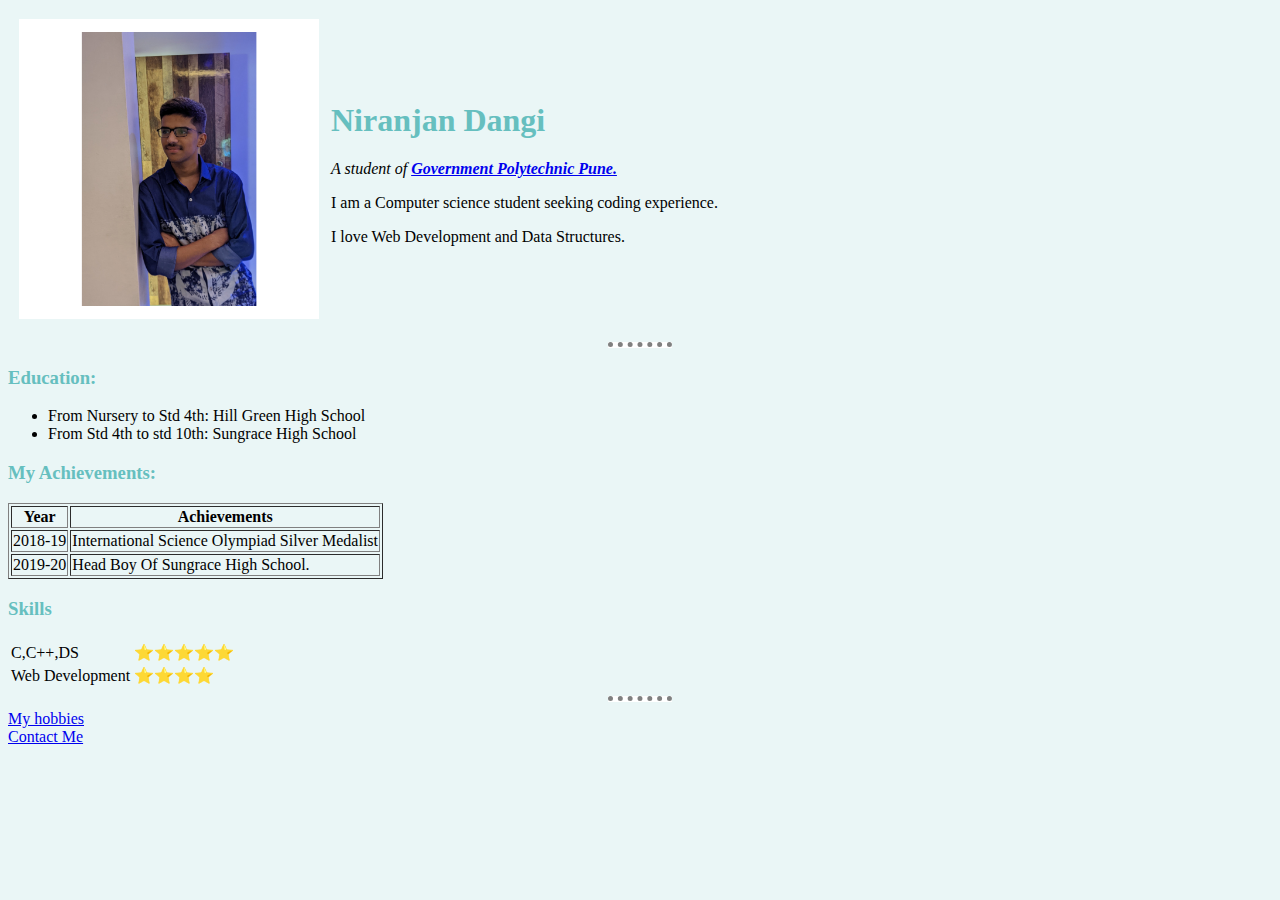
<file: index.html>
<!DOCTYPE html>
<html lang="en">

<head>

    <title>Niranjan's Personal Website</title>
    <link rel="stylesheet" href="styles.css">

</head>

<body>

    <table cellspacing="10">
        <tr>
            <td><img src="NiranjansPic.jpg" alt="Niranjan's Picture.." width="300"></td>
            <td>
                <h1>Niranjan Dangi</h1>
                <p><em>A student of <strong> <a href="https://gppune.ac.in/userindex.php"> Government Polytechnic
                                Pune.</a></strong></em></p>

                <p>I am a Computer science student seeking coding experience.</p>
                <p>I love Web Development and Data Structures.</p>
            </td>
        </tr>
    </table>





    <hr size="3">

    <h3>Education:</h3>

    <ul>
        <li>From Nursery to Std 4th: Hill Green High School</li>
        <li>From Std 4th to std 10th: Sungrace High School</li>
    </ul>

    <h3>My Achievements:</h3>

    <table border="1">
        <thead>
            <tr>
                <th>Year</th>
                <th>Achievements</th>
            </tr>

        </thead>


        <tbody>

            <tr>
                <td>2018-19</td>
                <td>International Science Olympiad Silver Medalist</td>
            </tr>

            <tr>
                <td>2019-20</td>
                <td>Head Boy Of Sungrace High School.</td>
            </tr>

        </tbody>

        <tfoot>

        </tfoot>

    </table>

    <h3>Skills</h3>

    <table>
        <tr>

        </tr>

        <td>C,C++,DS</td>
        <td>⭐⭐⭐⭐⭐</td>

        <tr>

            <td>Web Development</td>
            <td>⭐⭐⭐⭐</td>

        </tr>
    </table>



    <hr size="3">
    <a href="hobbies.html">My hobbies</a><br>
    <a href="contactme.html">Contact Me</a>




</body>

</html>
</file>
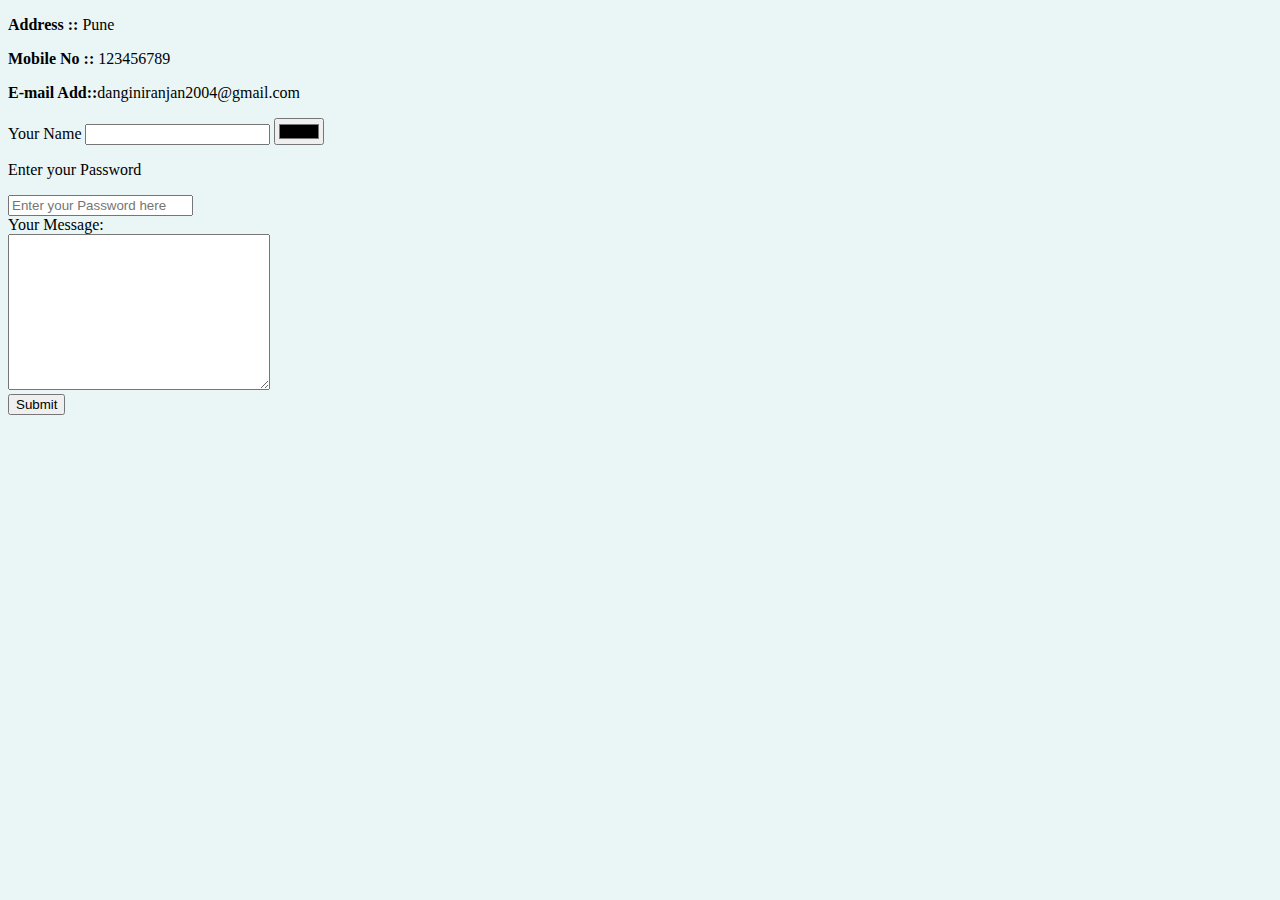
<file: contactme.html>
<!DOCTYPE html>
<html lang="en">

<head>

    <title>Contact Me</title>
    <link rel="stylesheet" href="styles.css">
</head>

<body>

    <p> <strong>Address :: </strong> Pune </p>
    <p> <strong>Mobile No ::</strong> 123456789 </p>
    <p><strong>E-mail Add::</strong>danginiranjan2004@gmail.com</p>

    <form action="index.html" >
        <label for="Text">Your Name</label>

        <input type="text" name="" id="Text">
        <input type="color" name="" id=""><br>
        <p>Enter your Password</p>
        <input type="password" name="" placeholder="Enter your Password here" id=""><br>

        <label for="textarea">Your Message:</label><br>
        <textarea name="name" id="textarea" cols="30" rows="10"></textarea><br>
        <input type="submit">



    </form>


</body>

</html>
</file>
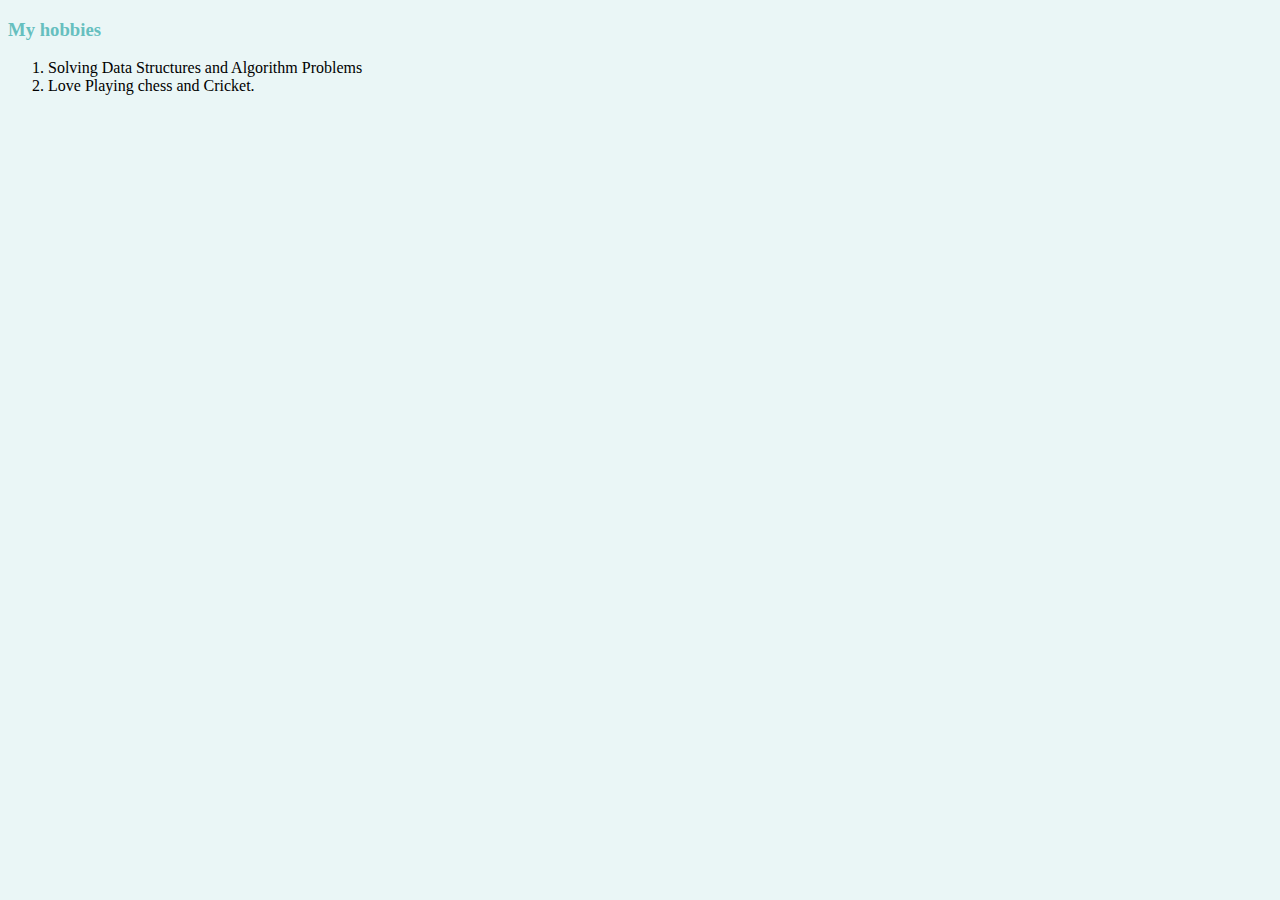
<file: hobbies.html>
<!DOCTYPE html>
<html lang="en">

<head>

    <title>My hobbies</title>
    <link rel="stylesheet" href="styles.css">
</head>

<body>


    <h3>My hobbies</h3>

    <ol>
        <li>Solving Data Structures and Algorithm Problems</li>
        <li>Love Playing chess and Cricket.</li>
    </ol>

</body>

</html>
</file>
<file: styles.css>
body {
    background-color: #EAF6F6;

}
hr
{
    background-color: white;
    border-style: dotted none none none;
    border-color: grey;
    border-width: 5px;
    width: 5%;
}
h1,h3
{ 
    color: #66BFBF;
}
</file>
